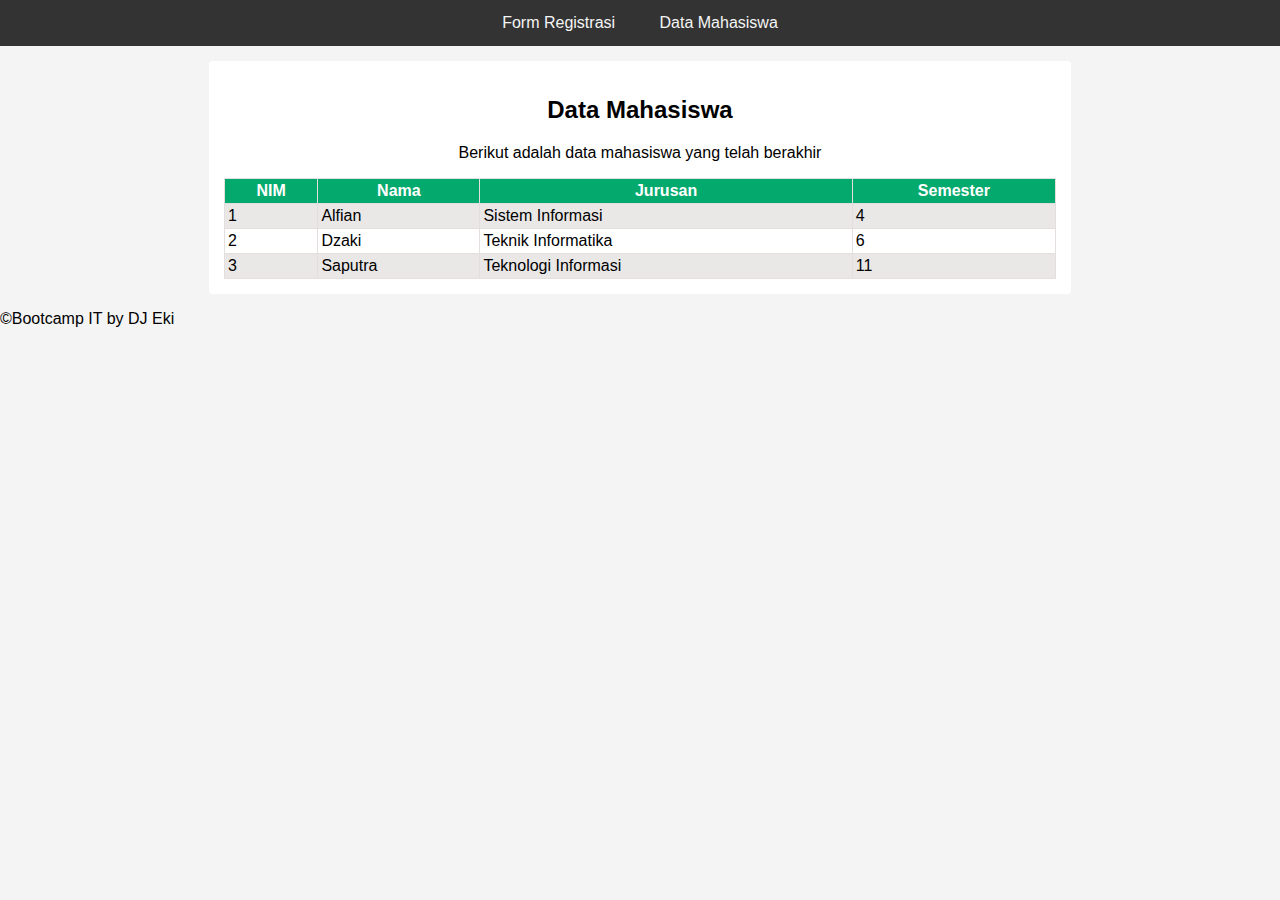
<file: data.html>
<!DOCTYPE html>
<html lang="en">
<head>
    <meta charset="UTF-8">
    <meta name="viewport" content="width=device-width, initial-scale=1.0">
    <meta name="description" content="yang muncul di pencarian">
    <meta name="keywords" content="kata kunci u/ mencari website">
    <title>Data Mahasiswa</title>
    <link rel="stylesheet" href="style.css">
    <!-- <style>
        ul{
            background: gray;
            margin-right: 0px;
        }
        li{
            list-style-type: circle;
            a{
                color: white;
            }
            a:hover{
                color: burlywood;
            }
        }
    </style> -->
</head>
<body>
    <header>
        <nav>
            <ul class="menu">
                <li><a href="form.html">Form Registrasi</a></li>
                <li><a href="data.html">Data Mahasiswa</a></li>
            </ul>
        </nav>
    </header>
    <main>
        <h2>Data Mahasiswa</h2>
        <p>Berikut adalah data mahasiswa yang telah berakhir</p>
        <table>
            <tr>
                <th>NIM</th>
                <th>Nama</th>
                <th>Jurusan</th>
                <th>Semester</th>
            </tr>
            <tr>
                <td>1</td>
                <td>Alfian</td>
                <td>Sistem Informasi</td>
                <td>4</td>
            </tr>
            <tr>
                <td>2</td>
                <td>Dzaki</td>
                <td>Teknik Informatika</td>
                <td>6</td>
            </tr>
            <tr>
                <td>3</td>
                <td>Saputra</td>
                <td>Teknologi Informasi</td>
                <td>11</td>
            </tr>
        </table>
    </main>
    <footer>
        <p>&copy;Bootcamp IT by DJ Eki</p>
    </footer>
</body>
</html>
</file>
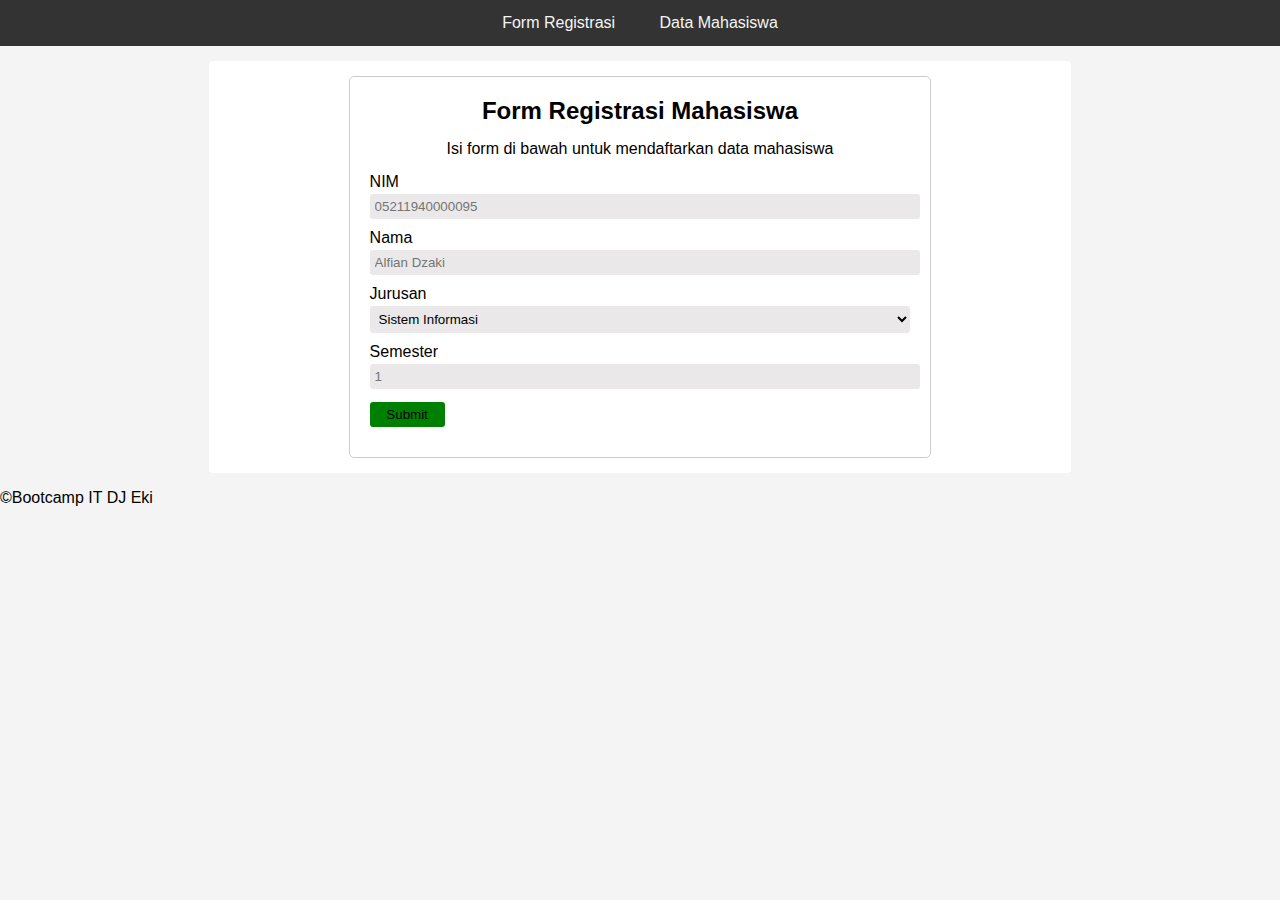
<file: form.html>
<!DOCTYPE html>
<html lang="en">
<head>
    <meta charset="UTF-8">
    <meta name="viewport" content="width=device-width, initial-scale=1.0">
    <meta name="description" content="yang muncul di pencarian">
    <meta name="keywords" content="kata kunci u/ mencari website">
    <title>Form Registrasi</title>
    <link rel="stylesheet" href="style.css">
    <!-- <style>
        ul{
            background: gray;
            margin-right: 0px;
        }
        li{
            list-style-type: circle;
            a{
                color: white;
            }
            a:hover{
                color: burlywood;
            }
        }
    </style> -->
</head>
<body>
    <header>
        <nav>
            <ul class="menu">
                <li><a href="form.html">Form Registrasi</a></li>
                <li><a href="data.html">Data Mahasiswa</a></li>
            </ul>
        </nav>
    </header>
    <main>
        <form action="">
            <h2>Form Registrasi Mahasiswa</h2>
            <p>Isi form di bawah untuk mendaftarkan data mahasiswa</p>
            <label for="nim">NIM</label>
            <input type="text" id="nim" name="nim" placeholder="05211940000095">
            <label for="nama">Nama</label>
            <input type="text" id="nama" name="nama" placeholder="Alfian Dzaki">
            <label for="jurusan">Jurusan</label>
            <select id="jurusan">
                <option value="">Sistem Informasi</option>
                <option value="">Teknik Informatika</option>
                <option value="">Teknologi Informasi</option>
            </select>
            <label for="semester">Semester</label>
            <input type="text" id="semester" name="semester" placeholder="1">
            <input type="submit" name="" id="">
        </form>
    </main>
    <footer>
        <p>&copy;Bootcamp IT DJ Eki</p>
    </footer>
</body>
</html>
</file>
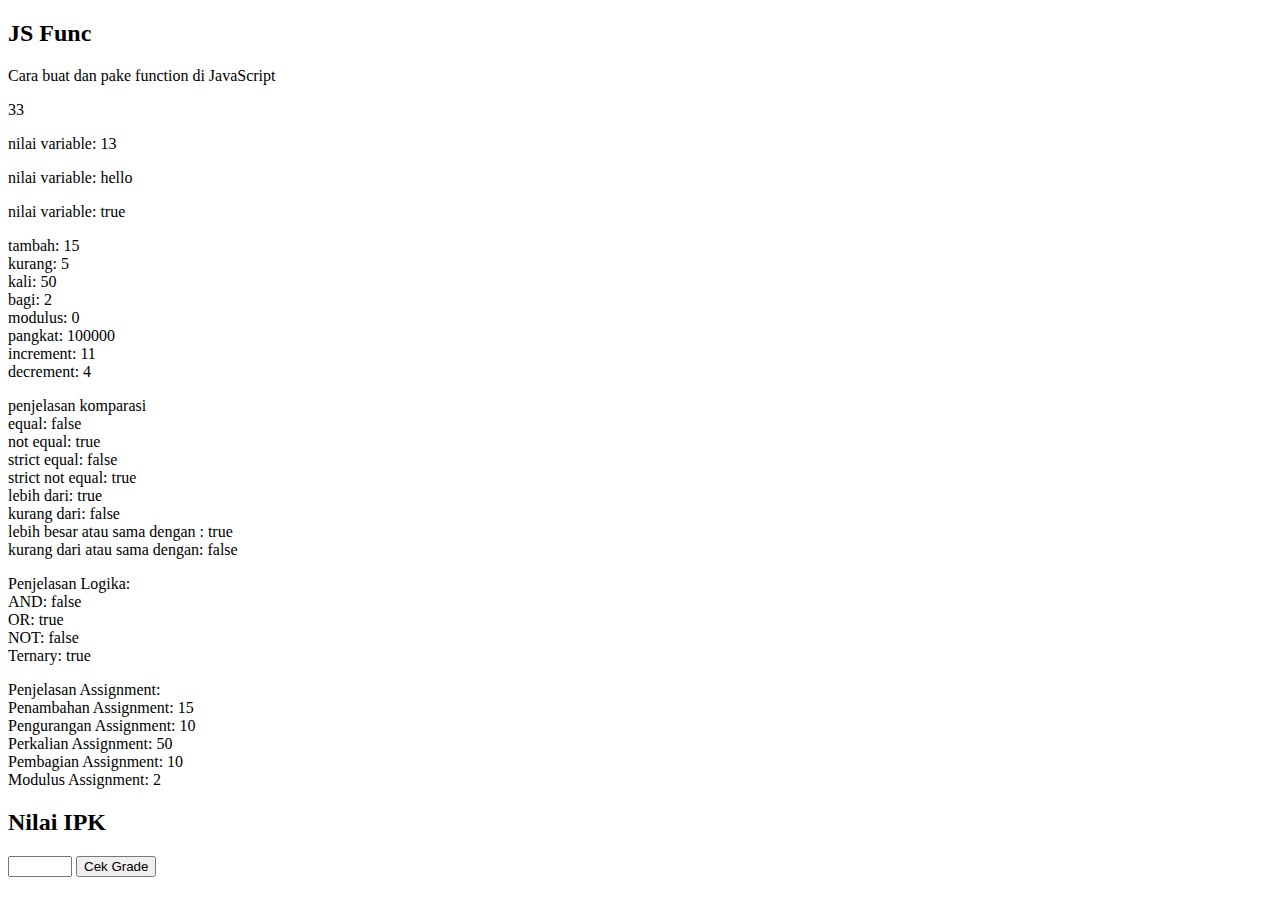
<file: javascript.html>
<!DOCTYPE html>
<html lang="en">
<head>
    <meta charset="UTF-8">
    <meta name="viewport" content="width=device-width, initial-scale=1.0">
    <title>Belajar NodeJS</title>
</head>
<body>
    <h2>JS Func</h2>
    <p>Cara buat dan pake function di JavaScript</p>

    <p id='demo'></p>

    <p id="output1"></p>
    <p id="output2"></p>
    <p id="output3"></p>

    <p id="aritmatika"></p>
    <p id="komparasi"></p>
    <p id="logika"></p>
    <p id="assignment"></p>

    <h2>Nilai IPK</h2>
    <input type="number" name="ipk" id="ipk" min="0" max="4" step="0.1">
    <!--manggil func dalam button-->
    <button onclick="grade()">Cek Grade</button> 
    <h2 id="grade"></h2>
    <p id="loop"></p>

    <script>
        function grade() {
            let ipk = parseFloat(document.getElementById('ipk').value);
            let grade = (ipk > 3.5) ? 'Cumlaude' : (ipk < 3) ? 'Cukup' : 'Baik';

            for(i = 1;i<=ipk;i++){
                console.log(i);
                document.getElementById('loop').innerHTML = 'Panjang loop: ' + i;
            }

            //munculin func ke dalam html
            document.getElementById('grade').innerHTML = 'Grade: ' + grade;
        }
    </script>

    <script>
        function func(p1,p2) {
            return p1*p2;
        }
        document.getElementById('demo').innerHTML = func(11,3);
    </script>

    <script>
        let numbervar = 13;
        let strvar = 'hello';
        let boolvar = true;

        document.getElementById('output1').innerHTML = 'nilai variable: ' + numbervar;
        document.getElementById('output2').innerHTML = 'nilai variable: ' + strvar;
        document.getElementById('output3').innerHTML = 'nilai variable: ' + boolvar;
    </script>

    <script>
        //aritmatika
        let a = 10;
        let b = 5;
        let hasilaritmatika = `
            tambah: ${a+b}<br>
            kurang: ${a-b}<br>
            kali: ${a*b}<br>
            bagi: ${a/b}<br>
            modulus: ${a%b}<br>
            pangkat: ${a**b}<br>
            increment: ${++a}<br>
            decrement: ${--b}`;
        document.getElementById('aritmatika').innerHTML = hasilaritmatika;

        //komparasi
        let hasilkomparasi = `
            equal: ${a==b}<br>
            not equal: ${a!=b}<br>
            strict equal: ${a===b}<br>
            strict not equal: ${a!==b}<br>
            lebih dari: ${a>b}<br>
            kurang dari: ${a<b}<br>
            lebih besar atau sama dengan : ${a>=b}<br>
            kurang dari atau sama dengan: ${a<=b}<br>`;
        document.getElementById('komparasi').innerHTML = 'penjelasan komparasi<br> ' + hasilkomparasi;

        //logika
        let a1 = true;
        let b1 = false;
        let hasillogika = `
            AND: ${a1 && b1}<br>
            OR: ${a1 || b1}<br>
            NOT: ${!a1}<br>
            Ternary: ${a1 ? 'true':'false'}`;
        document.getElementById('logika').innerHTML = 'Penjelasan Logika: <br>' + hasillogika;

        //assignment
        let c = 10;
        let hasilassignment = `
            Penambahan Assignment: ${c += 5}<br>
            Pengurangan Assignment: ${c -= 5}<br>
            Perkalian Assignment: ${c *= 5}<br>
            Pembagian Assignment: ${c /= 5}<br>
            Modulus Assignment: ${c %= 4}`;
        document.getElementById('assignment').innerHTML = 'Penjelasan Assignment: <br>' + hasilassignment;
    </script>
</body>
</html>
</file>
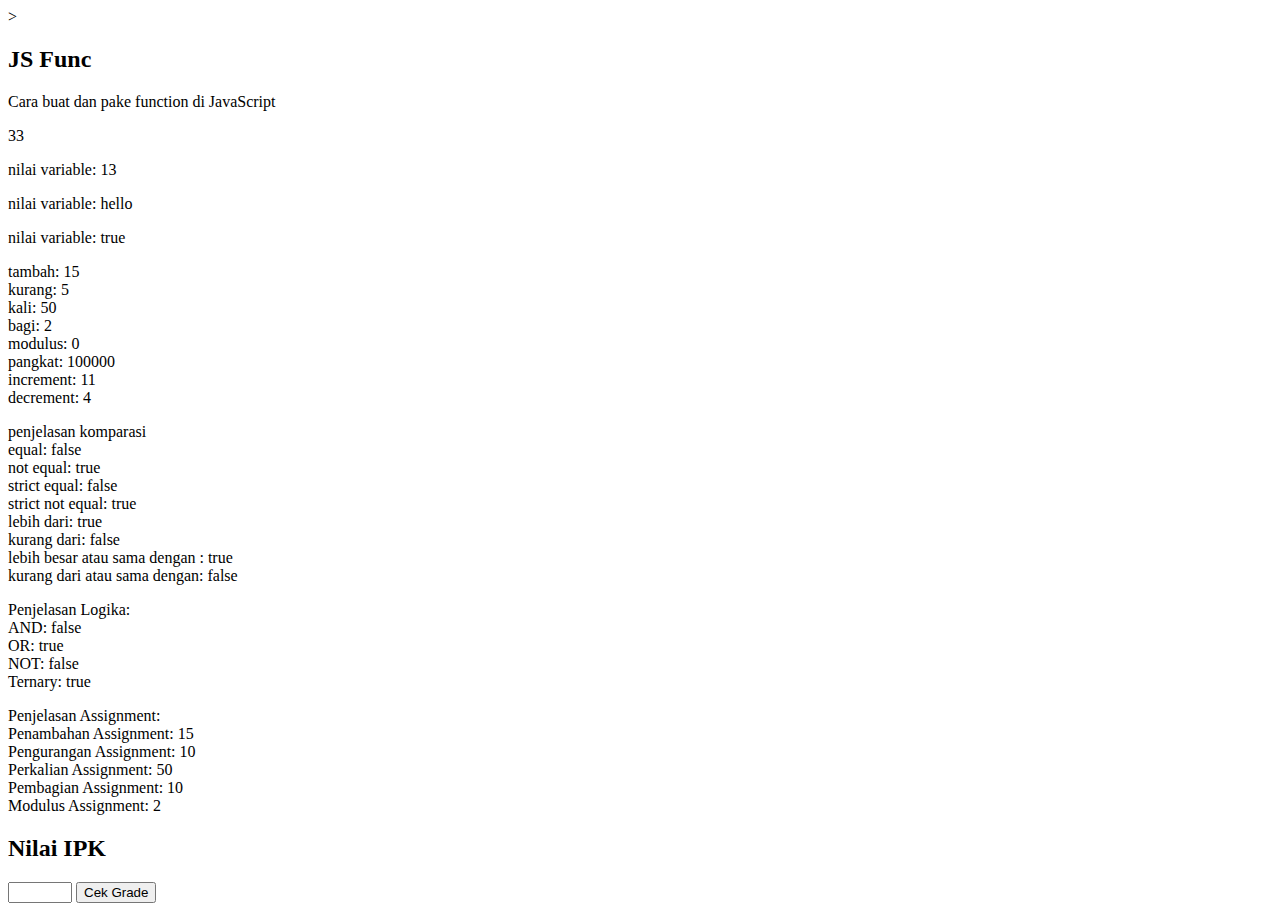
<file: js.html>
<!--konflik resolve-->>
<!DOCTYPE html>
<html lang="en">
<head>
    <meta charset="UTF-8">
    <meta name="viewport" content="width=device-width, initial-scale=1.0">
    <title>Belajar NodeJS</title>
</head>
<body>
    <h2>JS Func</h2>
    <p>Cara buat dan pake function di JavaScript</p>

    <p id='demo'></p>

    <p id="output1"></p>
    <p id="output2"></p>
    <p id="output3"></p>

    <p id="aritmatika"></p>
    <p id="komparasi"></p>
    <p id="logika"></p>
    <p id="assignment"></p>

    <h2>Nilai IPK</h2>
    <input type="number" name="ipk" id="ipk" min="0" max="4" step="0.1">
    <!--manggil func dalam button-->
    <button onclick="grade()">Cek Grade</button> 
    <h2 id="grade"></h2>
    <p id="loop"></p>

    <script>
        function grade() {
            let ipk = parseFloat(document.getElementById('ipk').value);
            let grade = (ipk > 3.5) ? 'Cumlaude' : (ipk < 3) ? 'Cukup' : 'Baik';

            for(i = 1;i<=ipk;i++){
                console.log(i);
                document.getElementById('loop').innerHTML = 'Panjang loop: ' + i;
            }

            //munculin func ke dalam html
            document.getElementById('grade').innerHTML = 'Grade: ' + grade;
        }
    </script>

    <script>
        function func(p1,p2) {
            return p1*p2;
        }
        document.getElementById('demo').innerHTML = func(11,3);
    </script>

    <script>
        let numbervar = 13;
        let strvar = 'hello';
        let boolvar = true;

        document.getElementById('output1').innerHTML = 'nilai variable: ' + numbervar;
        document.getElementById('output2').innerHTML = 'nilai variable: ' + strvar;
        document.getElementById('output3').innerHTML = 'nilai variable: ' + boolvar;
    </script>

    <script>
        //aritmatika
        let a = 10;
        let b = 5;
        let hasilaritmatika = `
            tambah: ${a+b}<br>
            kurang: ${a-b}<br>
            kali: ${a*b}<br>
            bagi: ${a/b}<br>
            modulus: ${a%b}<br>
            pangkat: ${a**b}<br>
            increment: ${++a}<br>
            decrement: ${--b}`;
        document.getElementById('aritmatika').innerHTML = hasilaritmatika;

        //komparasi
        let hasilkomparasi = `
            equal: ${a==b}<br>
            not equal: ${a!=b}<br>
            strict equal: ${a===b}<br>
            strict not equal: ${a!==b}<br>
            lebih dari: ${a>b}<br>
            kurang dari: ${a<b}<br>
            lebih besar atau sama dengan : ${a>=b}<br>
            kurang dari atau sama dengan: ${a<=b}<br>`;
        document.getElementById('komparasi').innerHTML = 'penjelasan komparasi<br> ' + hasilkomparasi;

        //logika
        let a1 = true;
        let b1 = false;
        let hasillogika = `
            AND: ${a1 && b1}<br>
            OR: ${a1 || b1}<br>
            NOT: ${!a1}<br>
            Ternary: ${a1 ? 'true':'false'}`;
        document.getElementById('logika').innerHTML = 'Penjelasan Logika: <br>' + hasillogika;

        //assignment
        let c = 10;
        let hasilassignment = `
            Penambahan Assignment: ${c += 5}<br>
            Pengurangan Assignment: ${c -= 5}<br>
            Perkalian Assignment: ${c *= 5}<br>
            Pembagian Assignment: ${c /= 5}<br>
            Modulus Assignment: ${c %= 4}`;
        document.getElementById('assignment').innerHTML = 'Penjelasan Assignment: <br>' + hasilassignment;
    </script>
</body>
</html>
</file>
<file: style.css>
body{
    font-family: Arial, sans-serif;
    background-color: #f4f4f4;
    margin: 0;
    padding: 0;
}

header{
    margin-bottom: 15px;
}

nav{
    background-color: #333;
}

.menu{
    list-style-type: none;
    margin: 0;
    padding: 0;
    overflow: hidden;
    text-align: center;
}

.menu li {
    display: inline;
}

.menu li a{
    display: inline-block;
    color: whitesmoke;
    text-align: center;
    padding: 14px 20px;
    text-decoration: none;
}

a:hover{
    background-color: #111;
}

main{
    margin: auto;
    width: 65%;
    background-color: white;
    padding: 15px;
    border-radius: 4px;
    h2, p {
        text-align: center;
    }
}

table, th, td {
    border: 1px groove rgb(229, 222, 222);
    margin: auto;
}

table {
    width: 100%;
    border-collapse: collapse;
}

th, td{
    padding: 3px;
}

th {
    background-color: #04aa6d;
    color: white;
}

tr:nth-child(even){
    background-color: #eae7e7;
}

form{
    display: flex;
    flex-direction: column; /* Mengatur arah flex menjadi kolom (vertikal) */
    /* align-items: flex-start; Menyelaraskan item di awal sumbu silang */
    max-width: 65%; /* Lebar maksimal dari form */
    margin: auto; /* Memusatkan form secara horizontal */
    padding: 20px;
    border: 1px solid #ccc;
    border-radius: 5px;
    background-color: white;
    h2{
        margin: auto;
    }
    p{
        margin: auto;
        padding: 15px;
    }
}

/* label, input {
    padding: 5px 0;;
} */

input[type=text], select {
    border-radius: 3px;
    border: none;
    padding: 5px;
    margin-bottom: 10px;
    margin-top: 3px;
    width: 100%;
    background-color: #eae8e8;
}

input[type=submit]{
    border-radius: 3px;
    border: none;
    padding: 5px;
    margin-bottom: 10px;
    margin-top: 3px;
    width: 75px;
    background-color: green;
}
</file>
